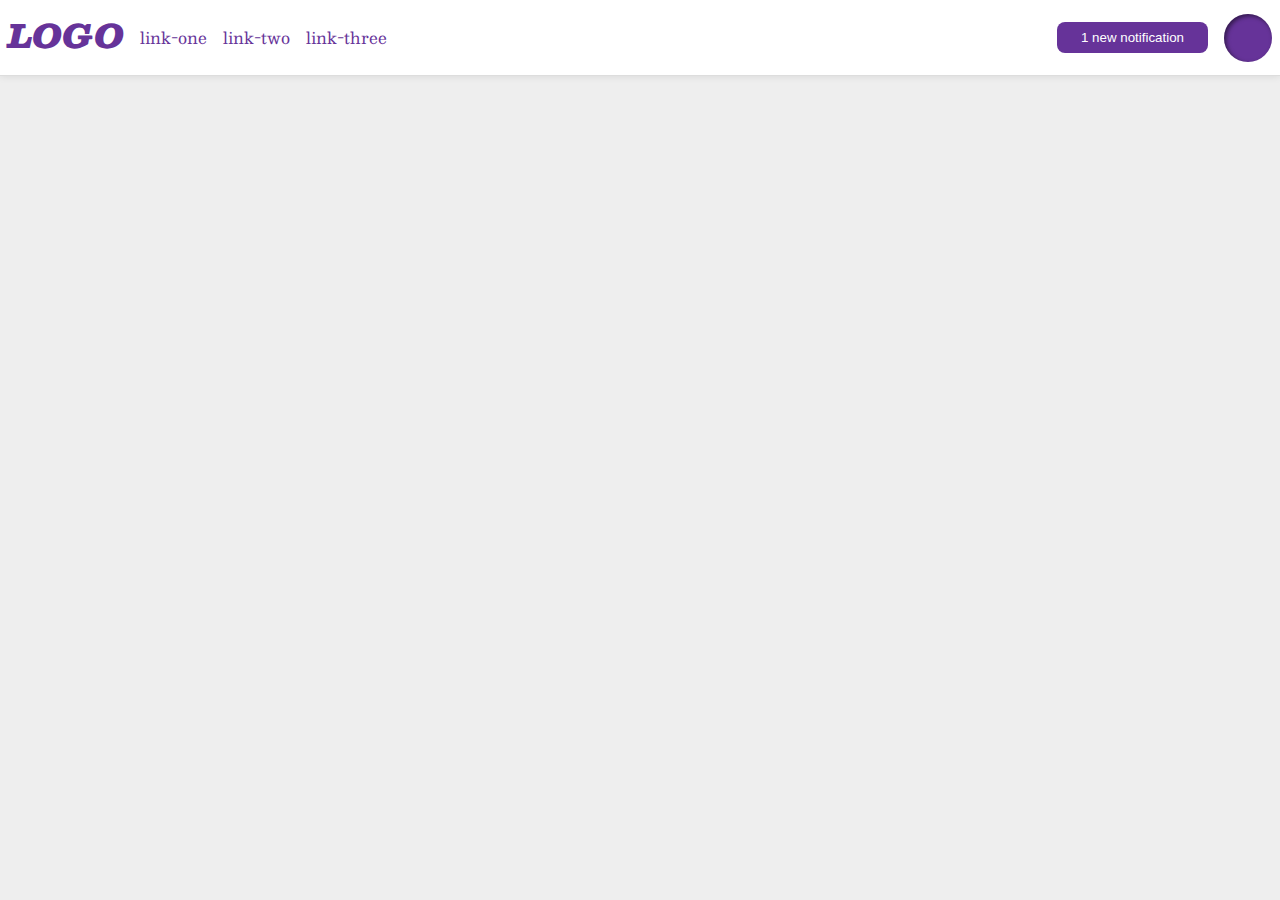
<file: flex/03-flex-header-2/index.html>
<!DOCTYPE html>
<html lang="en">
  <head>
    <meta charset="UTF-8" />
    <meta http-equiv="X-UA-Compatible" content="IE=edge" />
    <meta name="viewport" content="width=device-width, initial-scale=1.0" />
    <title>Flex Header 2</title>
    <link rel="stylesheet" href="style.css" />
  </head>
  <body>
    <div class="header">
      <div class="first-section">
        <div class="logo">LOGO</div>
        <ul class="links">
          <li><a href="https://google.com">link-one</a></li>
          <li><a href="https://google.com">link-two</a></li>
          <li><a href="https://google.com">link-three</a></li>
        </ul>
      </div>
      <div class="second-section">
        <button class="notifications">1 new notification</button>
        <div class="profile-image"></div>
      </div>
    </div>
  </body>
</html>
</file>
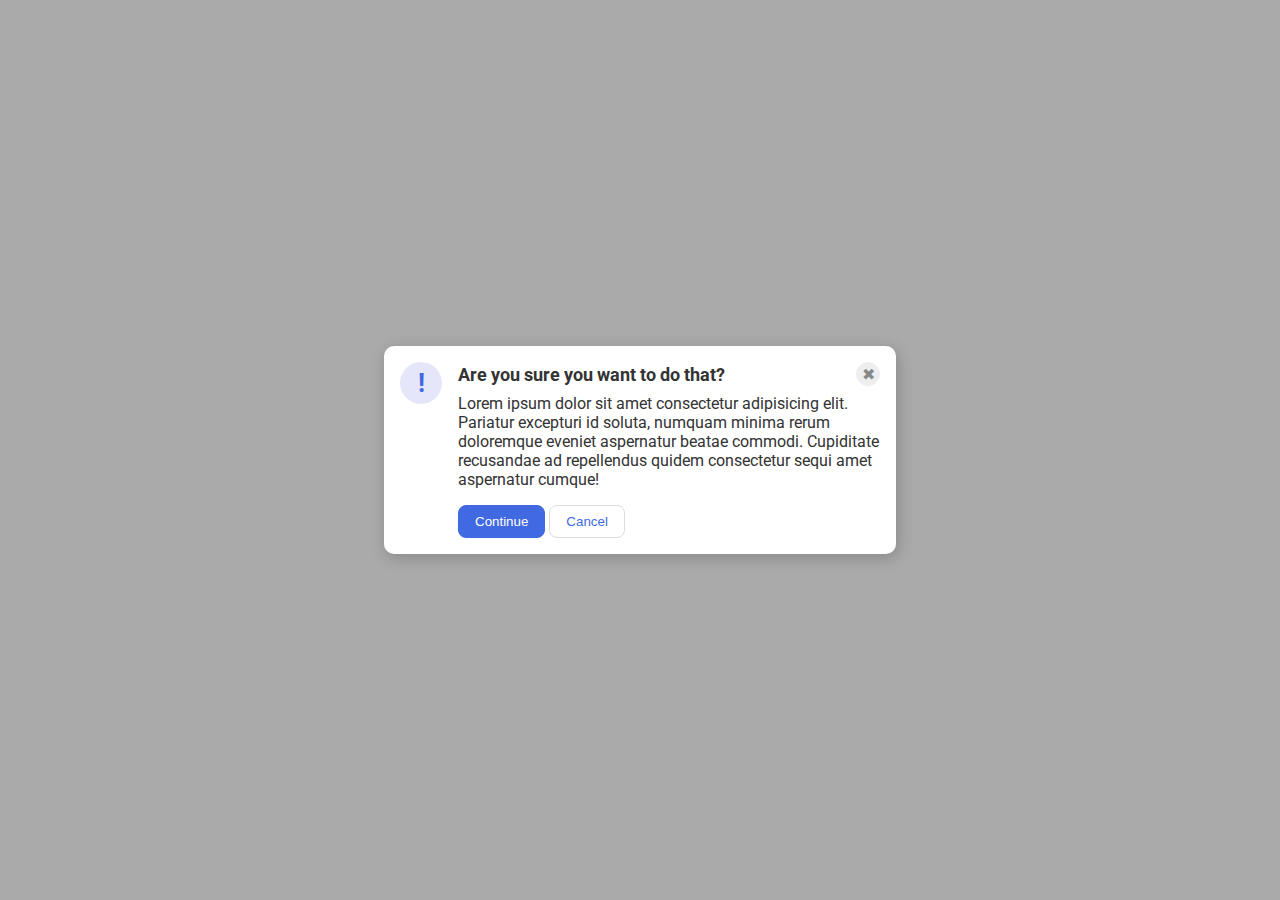
<file: flex/05-flex-modal/index.html>
<!DOCTYPE html>
<html lang="en">
  <head>
    <meta charset="UTF-8" />
    <meta http-equiv="X-UA-Compatible" content="IE=edge" />
    <meta name="viewport" content="width=device-width, initial-scale=1.0" />
    <link rel="stylesheet" href="style.css" />
    <title>Modal</title>
  </head>
  <body>
    <div class="modal">
      <div class="icon">!</div>
      <div class="container">
        <div class="header">
          Are you sure you want to do that?
          <button class="close-button">✖</button>
        </div>
        <div class="text">
          Lorem ipsum dolor sit amet consectetur adipisicing elit. Pariatur
          excepturi id soluta, numquam minima rerum doloremque eveniet
          aspernatur beatae commodi. Cupiditate recusandae ad repellendus quidem
          consectetur sequi amet aspernatur cumque!
        </div>
        <button class="continue">Continue</button>
        <button class="cancel">Cancel</button>
      </div>
    </div>
  </body>
</html>
</file>
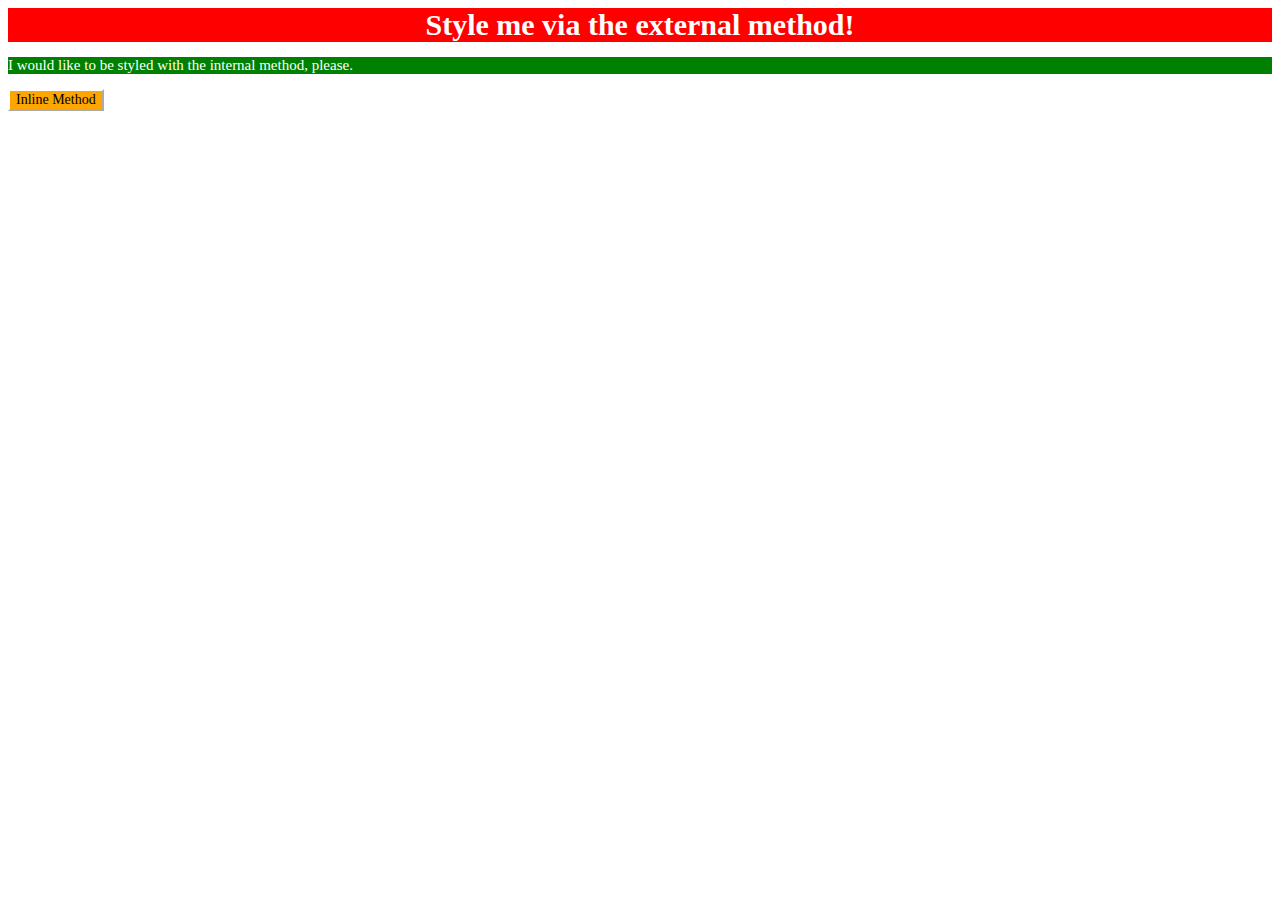
<file: foundations/01-css-methods/index.html>
<!DOCTYPE html>
<html lang="en">
  <head>
    <meta charset="UTF-8" />
    <meta http-equiv="X-UA-Compatible" content="IE=edge" />
    <meta name="viewport" content="width=device-width, initial-scale=1.0" />
    <title>Methods for Adding CSS</title>
    <link rel="stylesheet" href="./styles.css" />
    <style>
      p {
        background-color: green;
        color: white;
        font-size: 15px;
      }
    </style>
  </head>
  <body>
    <div>Style me via the external method!</div>
    <p>I would like to be styled with the internal method, please.</p>
    <button
      style="
        background-color: orange;
        border-color: white;
        font-size: 14px;
        font-family: 'Lucida Sans';
      "
    >
      Inline Method
    </button>
  </body>
</html>
</file>
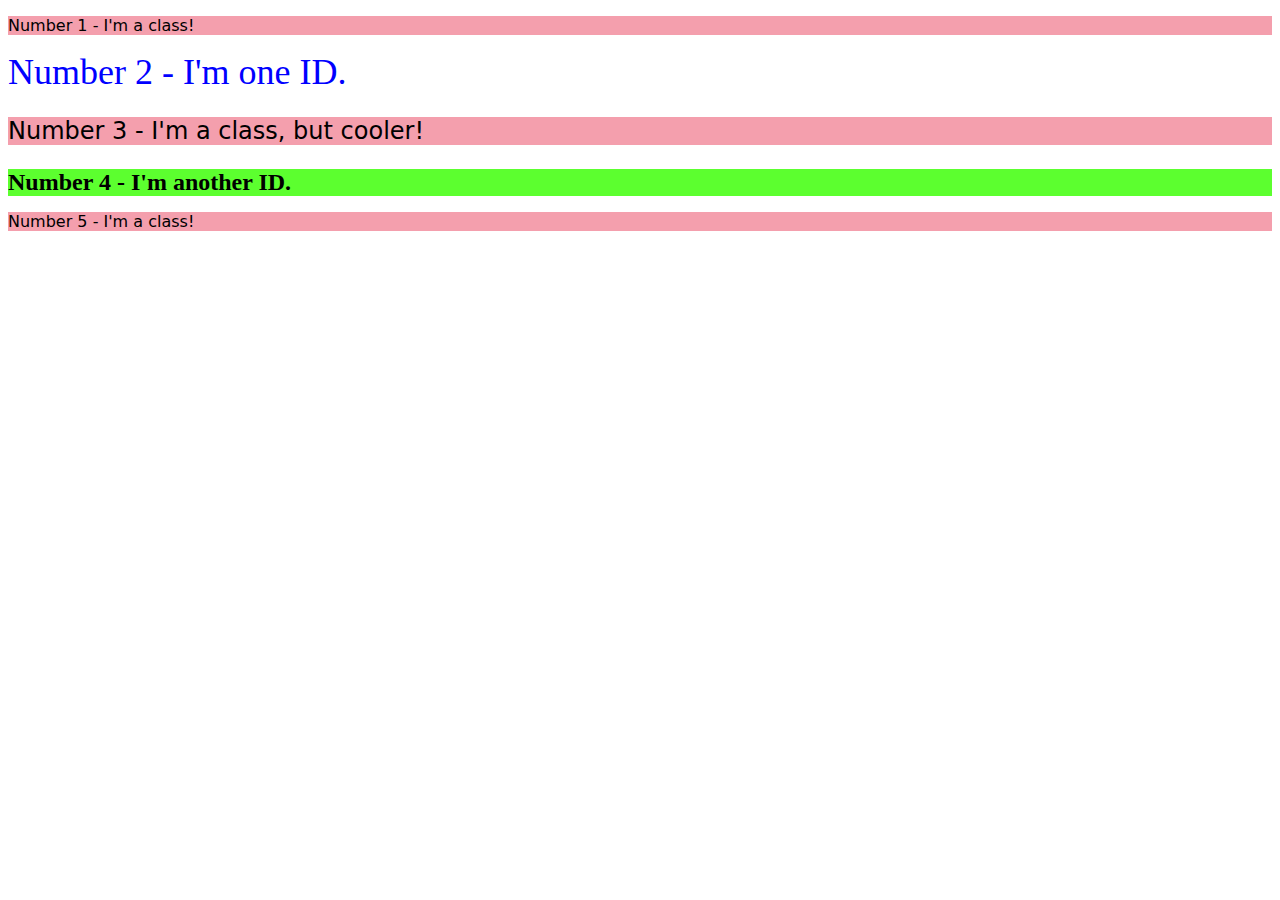
<file: foundations/02-class-id-selectors/index.html>
<!DOCTYPE html>
<html lang="en">
  <head>
    <meta charset="UTF-8" />
    <meta http-equiv="X-UA-Compatible" content="IE=edge" />
    <meta name="viewport" content="width=device-width, initial-scale=1.0" />
    <title>Class and ID Selectors</title>
    <link rel="stylesheet" href="style.css" />
  </head>
  <body>
    <p class="numbered-elements">Number 1 - I'm a class!</p>
    <div id="second-element">Number 2 - I'm one ID.</div>
    <p class="numbered-elements text-24">
      Number 3 - <span>I'm a class, but cooler!</span>
    </p>
    <div id="fourth-element">Number 4 - I'm another ID.</div>
    <p class="numbered-elements">Number 5 - I'm a class!</p>
  </body>
</html>
</file>
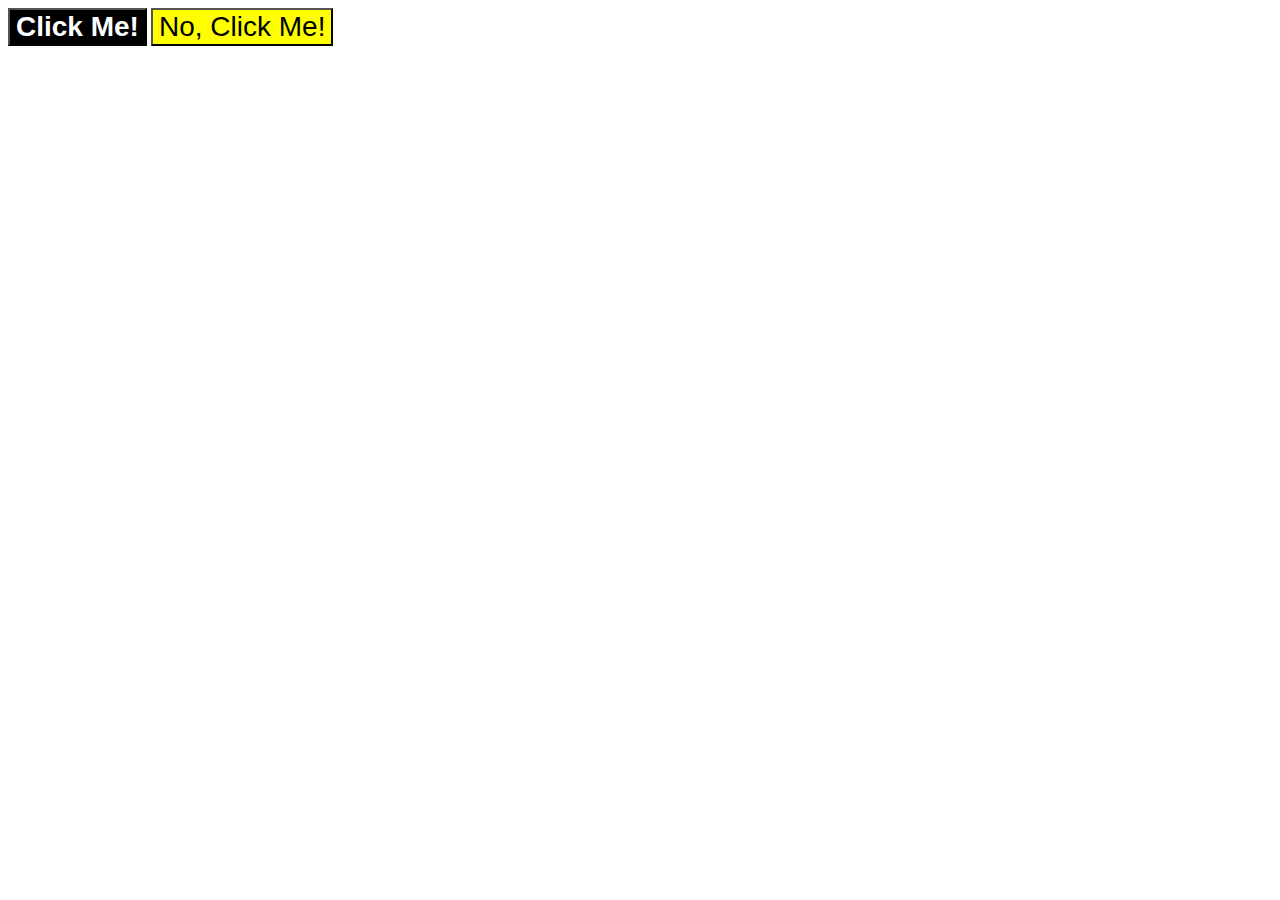
<file: foundations/03-grouping-selectors/index.html>
<!DOCTYPE html>
<html lang="en">
  <head>
    <meta charset="UTF-8" />
    <meta http-equiv="X-UA-Compatible" content="IE=edge" />
    <meta name="viewport" content="width=device-width, initial-scale=1.0" />
    <title>Grouping Selectors</title>
    <link rel="stylesheet" href="style.css" />
  </head>
  <body>
    <button class="click-me">Click Me!</button>
    <button class="no-click-me">No, Click Me!</button>
  </body>
</html>
</file>
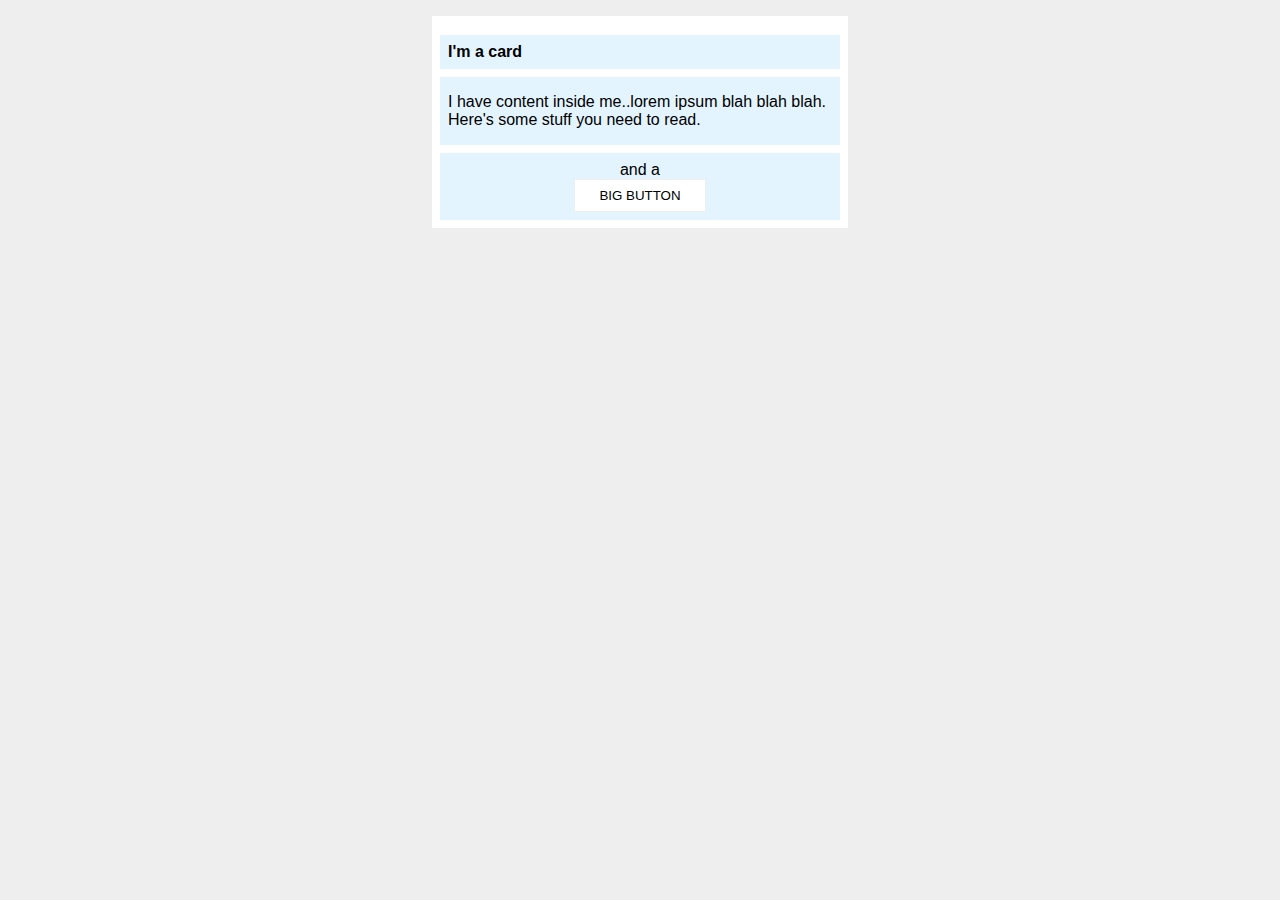
<file: margin-and-padding/02-margin-and-padding-2/index.html>
<!DOCTYPE html>
<html lang="en">
  <head>
    <meta charset="UTF-8" />
    <meta http-equiv="X-UA-Compatible" content="IE=edge" />
    <meta name="viewport" content="width=device-width, initial-scale=1.0" />
    <title>Margin and Padding exercise 2</title>
    <link rel="stylesheet" href="style.css" />
  </head>
  <body>
    <div class="card">
      <h1 class="title">I'm a card</h1>
      <div class="content">
        I have content inside me..lorem ipsum blah blah blah. Here's some stuff
        you need to read.
      </div>
      <div class="button-container">
        and a <br /><button>BIG BUTTON</button>
      </div>
    </div>
  </body>
</html>
</file>
<file: flex/03-flex-header-2/style.css>
/* this is some magical font-importing.  
you'll learn about it later. */
@import url("https://fonts.googleapis.com/css2?family=Besley:ital,wght@0,400;1,900&display=swap");

body {
  margin: 0;
  background: #eee;
  font-family: Besley, serif;
}

.header {
  background: white;
  border-bottom: 1px solid #ddd;
  box-shadow: 0 0 8px rgba(0, 0, 0, 0.1);
  /* solution */
  padding: 8px;
  display: flex;
  align-items: center;
  justify-content: space-between;
}

.profile-image {
  background: rebeccapurple;
  box-shadow: inset 2px 2px 4px rgba(0, 0, 0, 0.5);
  border-radius: 50%;
  width: 48px;
  height: 48px;
}

.logo {
  color: rebeccapurple;
  font-size: 32px;
  font-weight: 900;
  font-style: italic;
}

button {
  border: none;
  border-radius: 8px;
  background: rebeccapurple;
  color: white;
  padding: 8px 24px;
}

a {
  /* this removes the line under our links */
  text-decoration: none;
  color: rebeccapurple;
}

ul {
  list-style-type: none;
  /* solution */
  display: flex;
  padding: 0;
  gap: 16px;
}

/* solution */
.first-section {
  display: flex;
  justify-content: space-between;
  gap: 16px;
}

.second-section {
  display: flex;
  justify-content: space-between;
  align-items: center;
  gap: 16px;
}
</file>
<file: flex/05-flex-modal/style.css>
@import url("https://fonts.googleapis.com/css2?family=Roboto:wght@400;700&display=swap");

html,
body {
  height: 100%;
}

body {
  font-family: Roboto, sans-serif;
  margin: 0;
  background: #aaa;
  color: #333;
  /* I'll give you this one for free lol */
  display: flex;
  align-items: center;
  justify-content: center;
}

.modal {
  background: white;
  width: 480px;
  border-radius: 10px;
  box-shadow: 2px 4px 16px rgba(0, 0, 0, 0.2);
}

.icon {
  color: royalblue;
  font-size: 26px;
  font-weight: 700;
  background: lavender;
  width: 42px;
  height: 42px;
  border-radius: 50%;
  display: flex;
  align-items: center;
  justify-content: center;
}

.close-button {
  background: #eee;
  border-radius: 50%;
  color: #888;
  font-weight: 400;
  font-size: 16px;
  height: 24px;
  width: 24px;
  display: flex;
  align-items: center;
  justify-content: center;
  border: 1px solid #eee;
  padding: 0;
}

button {
  cursor: pointer;
  padding: 8px 16px;
  border-radius: 8px;
}

button.continue {
  background: royalblue;
  border: 1px solid royalblue;
  color: white;
}

button.cancel {
  background: white;
  border: 1px solid #ddd;
  color: royalblue;
}

/* SOLUTION */

.modal {
  display: flex;
  gap: 16px;
  padding: 16px;
}

.icon {
  flex-shrink: 0;
}

.header {
  display: flex;
  align-items: center;
  justify-content: space-between;
  font-size: 18px;
  font-weight: bold;
  margin-bottom: 8px;
}

.text {
  margin-bottom: 16px;
}
</file>
<file: foundations/01-css-methods/styles.css>
div {
  background-color: red;
  color: white;
  text-align: center;
  font-size: 30px;
  font-weight: bold;
}
</file>
<file: foundations/02-class-id-selectors/style.css>
.numbered-elements {
  font-family: Verdana, "DejaVu Sans", sans-serif;
  background-color: hsl(350, 79%, 79%);
}

.text-24,
#fourth-element {
  font-size: 24px;
}

#second-element {
  color: blue;
  font-size: 36px;
}

#fourth-element {
  background-color: rgb(92, 255, 47);
  font-weight: bold;
}
</file>
<file: foundations/03-grouping-selectors/style.css>
.click-me {
  color: white;
  background-color: black;
  font-weight: bold;
}

.no-click-me {
  background-color: yellow;
}

.click-me,
.no-click-me {
  font-size: 28px;
  font-family: "Helvetica", "Times New Roman", sans-serif;
}
</file>
<file: margin-and-padding/02-margin-and-padding-2/style.css>
body {
  background: #eee;
  font-family: sans-serif;
}

.card {
  width: 400px;
  background: #fff;
  margin: 16px auto;
  padding: 8px;
}

.title {
  background: #e3f4ff;
  font-size: 16px;
  padding: 8px;
  margin-bottom: 8px;
}

.content {
  margin-bottom: 8px;
  background: #e3f4ff;
  padding: 16px 8px;
}

.button-container {
  background: #e3f4ff;
  text-align: center;
  padding: 8px;
}

button {
  background: white;
  border: 1px solid #eee;
  padding: 8px 24px;
}
</file>
